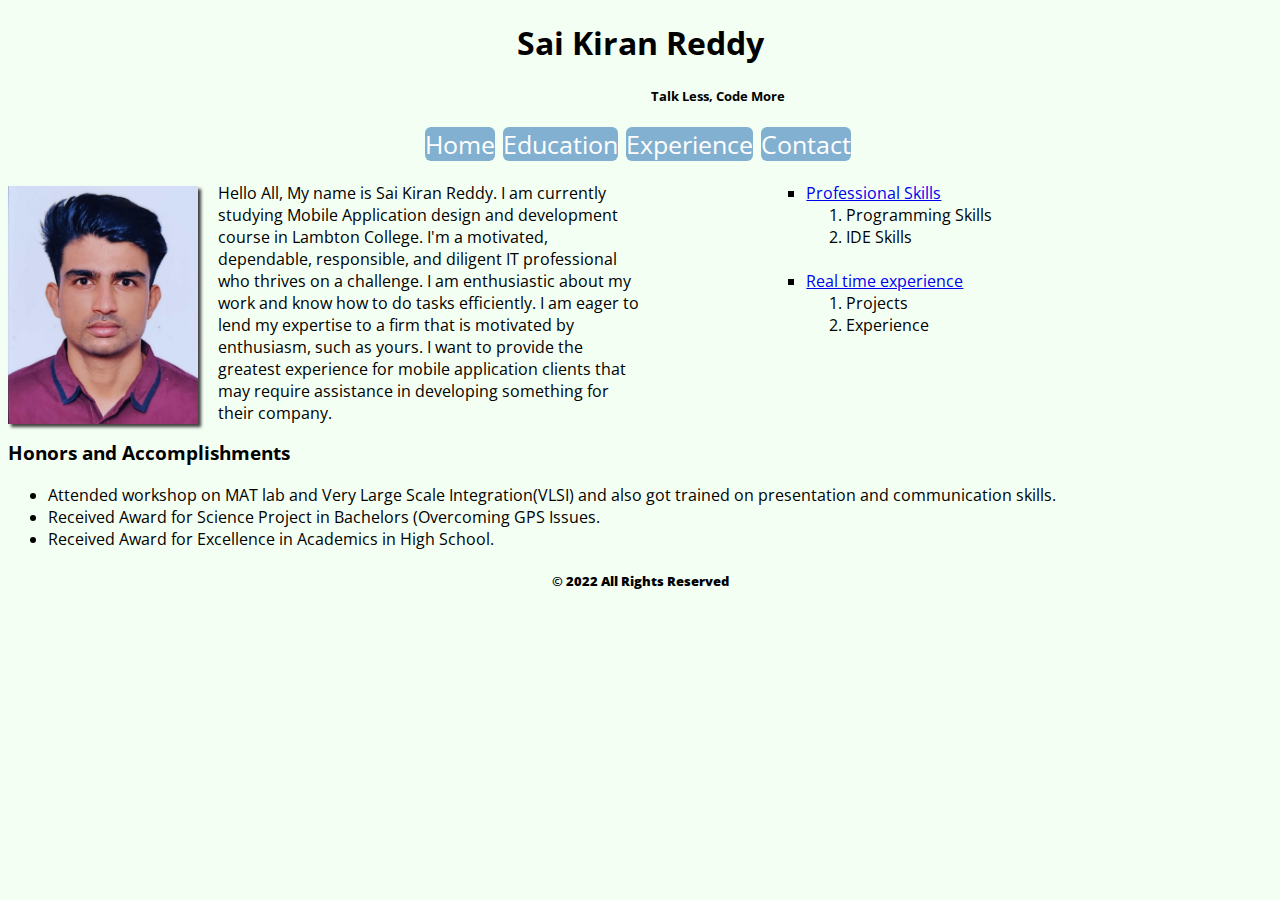
<file: index.html>
<!DOCTYPE html>
<html lang="en">
<head>
    <meta charset="UTF-8">
    <meta http-equiv="X-UA-Compatible" content="IE=edge">
    <meta name="viewport" content="width=device-width, initial-scale=1.0">
    <title>Sai Kiran Reddy</title>
    <link rel="stylesheet" href="main.css">
</head>
<body>
    <div id="header1">
        <!-- <header> -->
            
            <h1>Sai Kiran Reddy</h1>
            <h5> &nbsp; &nbsp; &nbsp; &nbsp; &nbsp; &nbsp; &nbsp; &nbsp; &nbsp; &nbsp; &nbsp; &nbsp; &nbsp; &nbsp; &nbsp; &nbsp; &nbsp; &nbsp; &nbsp; &nbsp; &nbsp; &nbsp; &nbsp; &nbsp; &nbsp; &nbsp; Talk Less, Code More</h5>
        <!-- </header> -->
        <div class="links">
        <a href="index.html" id="a1">Home</a>&nbsp;
        <a href="education.html" id="a2">Education</a>&nbsp;
        <a href="Experience.html" id="a3">Experience</a>&nbsp;
        <a href="contact.html" id="a4">Contact</a>&nbsp;
        
    </div>
    </div>
    <div id="container1">
        
        
        <img src="Photo.jpg" alt="Sai Kiran Reddy">
        <p>
            Hello All, My name is Sai Kiran Reddy. I am currently studying Mobile Application design and development course in Lambton College. I'm a motivated, dependable, responsible, and diligent IT professional who thrives on a challenge. I am enthusiastic about my work and know how to do tasks efficiently. I am eager to lend my expertise to a firm that is motivated by enthusiasm, such as yours. I want to provide the greatest experience for mobile application clients that may require assistance in developing something for their company.
        </p>
    </div>
    <div id="container2">
        <ul type="square">
            <li><a href="education.html">Professional Skills</a></li>
            <ol>
                <li> Programming Skills</li>
                <li>IDE Skills
                </li>
            </ol>
            <br>
            <li> <a href="Experience.html">Real time experience</a></li>
            <ol>
                <li>Projects</li>
                <li>Experience</li>
            </ol>
            <br><br><br><br>
        </ul>
    </div>
    <div id="container33">
    <div id="Container3">
        
        <h3>Honors and Accomplishments</h3>
        <ul>
            
            <li>Attended workshop on MAT lab and Very Large Scale Integration(VLSI) and also got trained on presentation and communication skills.</li>
            <li>Received Award for Science Project in Bachelors (Overcoming GPS Issues.</li>
            <li>Received Award for Excellence in Academics in High School.</li> 
            <!-- <li>Received Scholarship for Admission in Lambton College based on final grades</li> -->
        </ul>
    </div>
</div>
    <footer>
        <h5>&copy; <strong>2022 All Rights Reserved</strong> </h5>
    </footer>
</body>
</html>
</file>
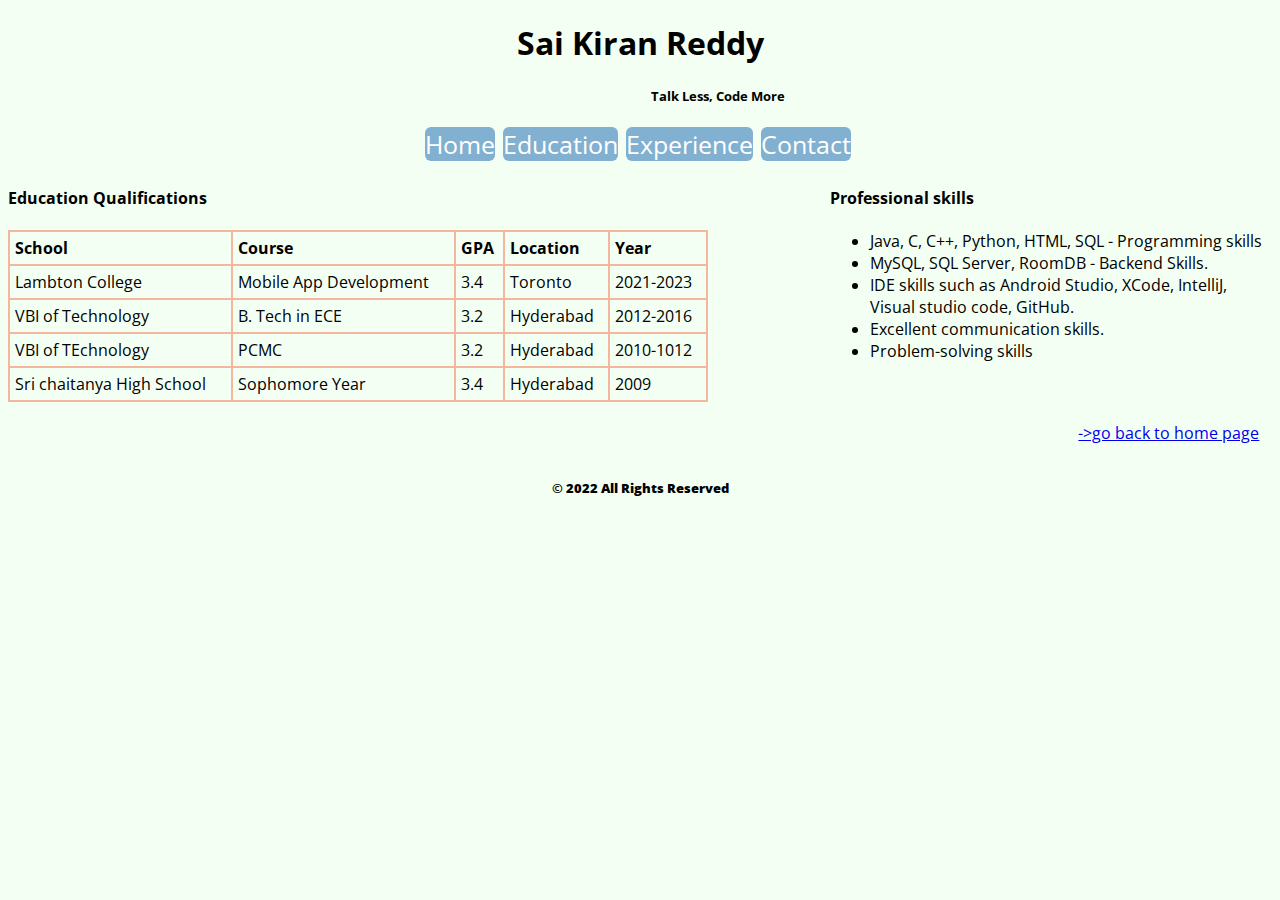
<file: education.html>
<!DOCTYPE html>
<html lang="en">
<head>
    <meta charset="UTF-8">
    <meta http-equiv="X-UA-Compatible" content="IE=edge">
    <meta name="viewport" content="width=device-width, initial-scale=1.0">
    <title>Education</title>
    <link rel="stylesheet" href="content.css">
</head>
<body>
    <div id="header1">
        <!-- <header> -->
            
            <h1>Sai Kiran Reddy</h1>
            <h5> &nbsp; &nbsp; &nbsp; &nbsp; &nbsp; &nbsp; &nbsp; &nbsp; &nbsp; &nbsp; &nbsp; &nbsp; &nbsp; &nbsp; &nbsp; &nbsp; &nbsp; &nbsp; &nbsp; &nbsp; &nbsp; &nbsp; &nbsp; &nbsp; &nbsp; &nbsp; Talk Less, Code More</h5>
        <!-- </header> -->
    
        <a href="index.html" id="a1">Home</a>&nbsp;
        <a href="education.html" id="a2">Education</a>&nbsp;
        <a href="Experience.html" id="a3">Experience</a>&nbsp;
        <a href="contact.html" id="a4">Contact</a>&nbsp;
    </div>
    <div id="education">

        <h4>Education Qualifications</h4>
        <table>
            <tr>
                <th>School</th>
                <th>Course</th>
                <th>GPA</th>
                <th>Location</th>
                <th>Year</th>
            </tr>   
            <tr>
                <td>Lambton College</td>
                <td>Mobile App Development</td>
                <td>3.4</td>
                <td>Toronto</td>
                <td>2021-2023</td>
            </tr>
            <tr>
                <td>VBI of Technology</td>
                <td>B. Tech in ECE</td>
                <td>3.2</td>
                <td>Hyderabad</td>
                <td>2012-2016</td>
            </tr>
            <tr>
                <td>VBI of TEchnology</td>
                <td>PCMC</td>
                <td>3.2</td>
                <td>Hyderabad</td>
                <td>2010-1012</td>
            </tr>
            <tr>
                <td>Sri chaitanya High School</td>
                <td>Sophomore Year</td>
                <td>3.4</td>
                <td>Hyderabad</td>
                <td>2009</td>
            </tr>
        </table>
    </div>
    <div id="skills">
        <h4>Professional skills</h4>
        <ul > 
             <li>Java, C, C++, Python, HTML, SQL - Programming skills
                </li>
             <li>MySQL, SQL Server, RoomDB - Backend Skills. </li>
             <li>IDE skills such as Android Studio, XCode, IntelliJ, Visual studio code, GitHub.</li>
            <li>Excellent communication skills.</li>
            <li>Problem-solving skills</li>
            
        </ul>
        <br>
        
        <br>
    </div>

    <div class="backToHome">
        <a href="index.html">->go back to home page</a>
    </div>
    <footer>
        <h5>&copy; <strong>2022 All Rights Reserved</strong> </h5>
    </footer>
</body>
</html>
</file>
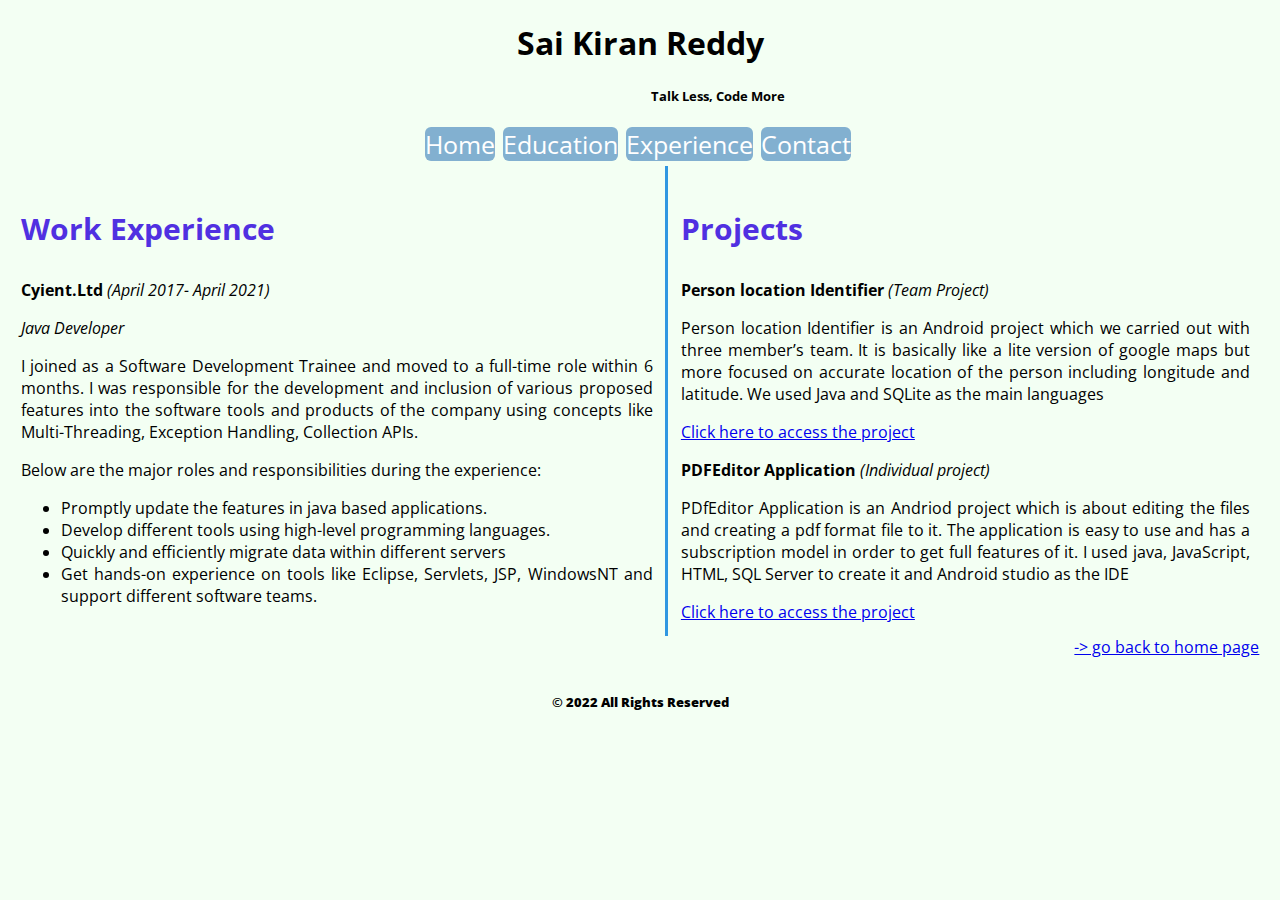
<file: Experience.html>
<!DOCTYPE html>
<html lang="en">
<head>
    <meta charset="UTF-8">
    <meta http-equiv="X-UA-Compatible" content="IE=edge">
    <meta name="viewport" content="width=device-width, initial-scale=1.0">
    <title>Experience</title>
    <link rel="stylesheet" href="content.css">
</head>
<body>
    <div id="header1">
        <!-- <header> -->
            
            <h1>Sai Kiran Reddy</h1>
            <h5> &nbsp; &nbsp; &nbsp; &nbsp; &nbsp; &nbsp; &nbsp; &nbsp; &nbsp; &nbsp; &nbsp; &nbsp; &nbsp; &nbsp; &nbsp; &nbsp; &nbsp; &nbsp; &nbsp; &nbsp; &nbsp; &nbsp; &nbsp; &nbsp; &nbsp; &nbsp; Talk Less, Code More</h5>
        <!-- </header> -->
    
        <a href="index.html" id="a1">Home</a>&nbsp;
        <a href="education.html" id="a2">Education</a>&nbsp;
        <a href="Experience.html" id="a3">Experience</a>&nbsp;
        <a href="contact.html" id="a4">Contact</a>&nbsp;
    </div>

    <div id="experience">
        <p class="pro_exp">Work Experience<p>
        <p> <strong>Cyient.Ltd </strong> <em>(April 2017- April 2021)</em></p>
        <p> <em>Java Developer</em> </p>
        <p>I joined as a Software Development Trainee and moved to a full-time role within 6 months. I was responsible for the development and inclusion of various proposed features into the software tools and products of the company using concepts like Multi-Threading, Exception Handling, Collection APIs. </p>
        <p>Below are the major roles and responsibilities during the experience:</p>
        <ul>
            <li>Promptly update the features in java based applications.</li>
            <li>Develop different tools using high-level programming languages.</li>
            <li>Quickly and efficiently migrate data within different servers</li>
            <li>Get hands-on experience on tools like Eclipse, Servlets, JSP, WindowsNT and support different software teams.</li>
        </ul>

    </div>

    <div id="projects">
        <p class="pro_exp">Projects<p>
        <p><strong>Person location Identifier </strong><em>(Team Project)</em></p>
        <p> Person location Identifier is an Android project which we carried out with three member’s team. It is basically like a lite version of google maps but more focused on accurate location of the person including longitude and latitude. We used Java and SQLite as the main languages</p>
        <a href="https://github.com/c0836167Sai/Fa_SaiKiranReddy_c0836167_Android">Click here to access the project</a>

        <p> <strong>PDFEditor Application </strong> <em>(Individual project)</em></p>
        <p>PDfEditor Application is an Andriod project which is about editing the files and creating a pdf format file to it. The application is easy to use and has a subscription model in order to get full features of it.  I used java, JavaScript, HTML, SQL Server to create it and Android studio as the IDE</p>
        <a href="https://github.com/surabhirupani/FP_MADTPEEPS_PDFEDITOR">Click here to access the project</a>


    </div>
    <div class="backToHome">
        <a href="index.html">-> go back to home page</a>
    </div>
    

    <footer>
        <h5>&copy; <strong>2022 All Rights Reserved</strong> </h5>
    </footer>
</body>
</html>
</file>
<file: main.css>
/* $tablet:768px;
$phone:480px; 
$laptop:1024px; */





@import url('https://fonts.googleapis.com/css?family=Open+Sans');

.opensans {
  font-family: "Open Sans", sans-serif;
}

*{
    font-family: "Open Sans", sans-serif;
    align-items: center;
}




#header1{
    text-align: center;
    /* background-image: url(Photo.jpg); */
    border-radius: 10px;
    padding-bottom: 5px;
}
body{
    /* background-color: rgb(220, 194, 234); */
    background-color: rgb(243, 255, 243);
    /* background-color: #d778c7; */
}
div>a{
    border-radius: 6px;
    font-size: 25px;
    color: rgb(255, 255, 255);
    /* background-color: rgb(196, 136, 208); */
    background-color: rgb(130, 176, 208);
    text-decoration: none;
}

img{
    float: left;
    
    margin-top: 20px;
    margin-bottom: 2px;
    margin-right: 20px;
    
    box-shadow: 3px 3px 3px #404040;
    
}

#container1{
    text-align: left;
    float: left;
    /* width: 45.6%; */
    width: 50%;
}
#container1>img{
    width:30%
}

#container2{
    float: left;
    /* width: 35%; */
    width: 40%;
    /* margin-left: 15%; */
    margin-left: 10%;
}
#container3{

    /* float:right; */
    margin-top: -0.5em;
}
footer{
    text-align: center;
}

@media screen and (max-width:768px) {
    #header1{
        text-align:center;
        font-size: 28px;
        background-image: url(images/pexels-bgm.jpg);
        border-radius: 10px;
        padding-bottom: 5px;
    }
    #header1 h5{
        margin-top: -25px;
        margin-bottom: 50px;
    }
    
    div>a{
        border-radius: 6px;
        font-size: 32px;
        color: rgb(255, 255, 255);
        background-color: #4a30e1;
        text-decoration: none;
    }
    
    img{
        float: left;
        width: 50%;
        margin-top: 20px;
        margin-bottom: 1px;
        margin-right: 20px;
        
        box-shadow: 3px 3px 3px #404040;
    }
    #container1{
        text-align: justify;
        float: left;
        /* width: 45.6%; */
        width: 60%;
        font-size: 20px;
        margin-left: 2%;
    }
    
    #container2{
        float: left;
        /* width: 35%; */
        width: 30%;
        /* margin-left: 15%; */
        margin-left: 4%;
        margin-right: 2%;
        font-size: 21px;
    }

    /* #container33{
        align-items: center;
        text-align: justify;
        width: 90%;
        
        margin-top: 2rem;
        font-size: 21px;
        margin-top: 2%;
        border-radius: 10px;
        border-color: indianred;
        border-style: groove;
        padding: 5%;
        padding-left: 1;
    } */
    #container33{
        align-items: center;
        text-align: justify;
        width: 100%;
        float:left;
        margin-top: 0px;
        font-size: 21px;
        margin-top: -0.5em;
    }
    footer{
        text-align: center;
        float: center;
        font-size: 22px;
    }
}

@media screen and (max-width:480px){
    #header1{
        width: 100%;
        text-align: center;
        background-image: url(images/pexels-bgm.jpg);
        max-width: 100%;
        max-height: 100px;

        border-radius: 10px;
        padding-bottom: 5px;
        font-size: 20px;
    }

    #header1 h5{
        margin-top: -25px;
        /* margin-top: 150px; */
        margin-bottom: 50px;
        font-size: 12.2px;
        text-align: right;
    }
    div>a{
        display: block;
        border-radius: 10px;
        font-size: 35px;
        color: rgb(255, 255, 255);
        background-color: #3094e1;
        text-decoration: none;
        background-image: none;
        margin-bottom: 0px;
        margin-top: 0px;
        
    }
    div>#a1{
        margin-bottom: -3.5%;
    }
    div>#a2{
        margin-bottom: -3.5%;
    }
    div>#a3{
        margin-bottom: -3.5%;
    }
    /* div>#a4{
        margin-bottom: -3.5%;
    } */
    #container1>img{
        float: left;
        width: 100%;
        height: 25%;
        margin-top: 240px;
        margin-bottom: 2px;
        margin-right: 20px; 
        box-shadow: 3px 3px 3px #404040;
        
    }
    #container1{
        text-align: justify;
        float: left;
        /* width: 45.6%; */
        width: 100%;
        font-size: 21px;
        margin-left: 0%;
        margin-top: 7%;
    }
    
    #container2{
        float: left;
        /* width: 35%; */
        width: 100%;
        height: 310px;
        /* margin-left: 15%; */
        margin-left: 4%;
        margin-right: 2%;
        font-size: 25px;
        margin-top: 3%;
        
    }
    #container33{
        /* align-items:; */
        text-align: justify;
        width: 100%;
        float:left;
        
        margin-top: 0px;
        font-size: 21px;
        margin-top: -0.5em;
    }

}
</file>
<file: content.css>
/* $tablet:768px;
$phone:480px; 
$laptop:1024px; */


@import url('https://fonts.googleapis.com/css?family=Poppins:400,500,600,700&display=swap');

@import url('https://fonts.googleapis.com/css?family=Open+Sans');

.opensans {
  font-family: "Open Sans", sans-serif;
}

*{
    font-family: "Open Sans", sans-serif;
}
body{
    background-color: rgb(243, 255, 243);
}
#header1>a{
    border-radius: 6px;
    font-size: 25px;
    color: rgb(255, 255, 255);
    background-color: rgb(130, 176, 208);
    text-decoration: none;
}
#header1{
    text-align: center;
    /* background-image: url(images/pexels-bgm.jpg);
    border-radius: 10px; */
    padding-bottom: 5px;
}
table{
    width: 700px;
}
th{
    text-align: left;
}
table, th, td{
    border: 2px solid rgb(244, 182, 157);
    border-collapse: collapse;
    padding: 5px;
}
/* tr:nth-child(even){
    background-color: #fff;
}
tr:nth-child(odd){
    background-color: rgb(239, 239, 239);
} */
#education{
    float: left;
    width: 65%;
}
#skills{
    /* font-family:; */
    float: left;
    width: 35%;
}
footer{
    text-align: center;
    float: center;
}


#experience{
    /* border: 1px solid #000; */
    float: left;
    width: 50%;
    padding: 1%;
    padding-bottom: 0%;
    text-align: justify;
    
}
/* #experience:hover{
  width: 55%;
  border-style: groove;
  padding: 0.66%;
  border-radius: 5px 5px 5px 5px;
  border-color: #E1306C;
  transition-duration: 250ms;
} */

#projects{
    /* border: 1px solid #000; */
    
    width: 45%;
    float: left;
    padding: 1%;
    text-align:justify;
    border-left: 3px solid #3097e1;
    box-sizing: border-box #333;
}
/* #projects:hover{
  width: 40%;
  border-style: groove;
  padding: 0.6%;
  border-radius: 5px 5px 5px 5px;
  border-color: #E1306C;
  transition-duration: 250ms;
} */
.backToHome{
  text-align: right;
  padding: 1%;
}
.backToHome a:hover{
  text-decoration: none;
  color: #673de6;
}
/* div>h4{
    font-weight:bolder;
    font-size: 17px;
    color: #E1306C;
} */
 .pro_exp{
    font-weight:bolder;
    font-size: 30px;
    /* color: #E1306C; */
    color: #5030e1;
  } 

#contact_body {
    height: 100vh;
    font-family: Arial, Helvetica, sans-serif;
    display:grid;
    place-items: center;
    
}

#contact_border{
  padding: 0;
  margin: 0;
  color: #fff;
  box-sizing: border-box;
  font-family: 'Poppins', sans-serif;
  border:none;



  background-image: url('contact_pic.jpg') ;
    /* background-color: rgb(243, 255, 243); */
    width: 100%;
    height: 100vh;
    background-size: 100% 155vh;
    position: relative;
    background-repeat: no-repeat;
}
header{
  position: absolute;
  text-align: center;
  width: 75%;
  left: 12%;
  top: 2rem;
}
.empty{
  width: 100%;
  height: 100vh;
  background-color: rgba(0,0,0,0.5);
  position: absolute;
  top: 0px;
  left: 0;
  z-index: -1;
}

.content{
  display: flex;
  min-height: 110vh;
}
.content section{
  margin-top: 8vh;
  margin-left: 20vh;
}
.content-form{
  margin-top: 7rem;
}
section i{
  border-radius: 50%;
  width: 40px;
  height: 40px;
  background-color: rgba(255,255,255,0.8);
  color: black;
  text-align: center;
}
.form{
  display: flex;
  position: absolute;
  top: 0;
  left: 0;
  margin-top: 15px;
  margin-left: 50%;
  justify-content: center;
  align-items: center;
  min-height: 110vh;
}

.form .contact-form input{
  width: 30rem;
  background-color: transparent;
  border: 0px;
  border: transparent;
  margin: 20px;
  padding: 10px;
  font-size: 18px;
  border-bottom: 2px solid #fff;
}
.form .contact-form input ~ span{
  position: absolute;
  left: 20px;
  transition: 0.9s ease-in-out;
  margin-top: 10px;
}
.form .contact-form input:focus ~span{
  transform: translateY(-20px);
  pointer-events: none;
}
.form .contact-form textarea{
  width: 30rem;
  border: 0px;
  background-color: transparent;
  margin: 20px;
  font-size: 17px;
  border-bottom: 2px solid white;
}
.form .contact-form textarea ~ span
{
  position: absolute;
  left: 20px;
  margin-top: 10px;
  transition: 0.9s ease-in-out;
}
.form .contact-form textarea:focus ~span{
  transform: translateY(-20px);
  pointer-events: none;
}
.form .contact-form input[type=submit]{
  background-color: dodgerblue;
  border: 2px solid dodgerblue;
  font-size: 18px;
  width: 50%;
  height: 40px;
  margin-top: -5px;
}
.form .contact-form input[type=submit]:hover{
  background-color: transparent;
  color: dodgerblue;
}
.media{
  position: absolute;
  top: 85vh;
  right: 20vh;
  display: flex;
  list-style: none;
}
.media li{
  margin: 20px 30px;
}
@media screen and (max-width: 900px){
  body{
      background-repeat: repeat-y;
      overflow: auto;
  }
  header{
      position: absolute;
      left: 0;
      top: 20%;
      width: 100%;
  }
  .empty{
      height: 210vh;
  }
  .form{
      position: absolute;
      top: 100vh;
      margin-left: 10%;
  }
  .content-form{
      display: grid;
      grid-template-columns: repeat(3, 1fr);
      grid-gap: 0;
      margin-top: 53vh;
      margin-left: 10vh;
  }
  .content section{
      margin-top: 0vh;
      margin-left: 0vh;
  }
  .media{
      position: absolute;
      top: 190vh;
      right: 30px;
  }
}
  /* #contact_border{
    margin-top: 2%;
    border-radius: 5px;
    border-style: groove;
    padding: 2%;
  } */
  #foot{
    margin-top: 3%;

  }
    

@media screen and (max-width:1024px) {
  #skills{
    float: left;
    width: 40%;
    padding: 0%;
    margin: 0px;
  }
  #education{
    float: left;
    width: 60%;
    padding: 0%;
    margin: 0px;
  }
  table{
    width: 600px;
    height: 200px;
    font-size: 13px;
  }
  #experience{
    float: left;
    width: 56%;
    padding: 1%;
    padding-bottom: 0%;
    text-align: center;
    font-size: 15.7px;
  }
  #projects{
    /* border: 1px solid #000; */
    
    width: 40%;
    float: left;
    padding: 1%;
    text-align: center;
    
    }
}

@media screen and (max-width:768px){

  #header1{
    text-align:center;
    font-size: 28px;
    background-image: url(images/pexels-bgm.jpg);
    border-radius: 10px;
    padding-bottom: 5px;
  }
  #header1 h5{
    margin-top: -25px;
    margin-bottom: 50px;
  }

  #header1>a{
    border-radius: 6px;
    font-size: 32px;
    color: rgb(255, 255, 255);
    /* background-color: #E1306C; */
    background-color: #5030e1;
    
    text-decoration: none;
  }
  table{
    width: 720px;
    height: 300px;
    margin: 14px;
    font-size: 17px;
  }
  th{
    text-align: left;
  }
  table, th, td{
    border: 2px solid rgb(157, 162, 244);
    border-collapse: collapse;
    padding: 5px;
  }
  tr:nth-child(even){
    background-color: #fff;
  }
  tr:nth-child(odd){
    background-color: rgb(239, 239, 239);
  }
  #education{
    float: left;
    width: 100%;
  }

  #skills{
    /* font-family:; */
    border-radius: 3px solid;
    border-style: groove;
    font-size: 20px;
    margin-top: 3px;
    float: left;
    width: 100%;
  }
  /* #skills a{
  text-decoration: none;
  color: blue;
  margin-top: 0px;
  } */
  footer{
    text-align: center;
    float: center;
    font-size: 22px;
  }

  #experience{
    /* border: 1px solid #000; */
    float: left;
    width: 97%;
    margin-top: 10px;
    /* padding: 3px; */
    margin-bottom: 10px;
    text-align: justify;
    font-size: 20px;
  }

  #projects{
    /* border: 1px solid #000; */
    
    width: 97%;
    float: left;
    /* padding: 1%; */
    text-align: justify;
    font-size: 20px;
    
  }
  .backToHome{
    font-size: 20px;
    text-align: right;
    padding: 1%;
  }
  .backToHome a:hover{
    text-decoration: none;
    color: #673de6;
  }
  /* #contact_border{
    margin-top: 2%;
    border-radius: 0%;
    border-style:none;
    padding: 2px;
  } */
}

@media screen and (max-width:480px){

  #header1{
    width: 100%;
    text-align: center;
    max-width: 100%;
    max-height: 100px;

    border-radius: 10px;
    padding-bottom: 5px;
    margin-bottom: 2%;
    font-size: 20px;
}
#header1 h5{
    margin-top: -25px;
    /* margin-top: 150px; */
    margin-bottom: 50px;
    font-size: 12.2px;
    text-align: right;
}

#header1>a{
  display: block;
  border-radius: 10px;
  font-size: 35px;
  color: rgb(255, 255, 255);
  background-color: #3094e1;
  
  text-decoration: none;
}
div>#a1{
    margin-bottom: -3.5%;
}
div>#a2{
    margin-bottom: -3.5%;
}
div>#a3{
    margin-bottom: -3.5%;
}

table{
  margin-top: 30px;
  width:98%;
  
  margin-bottom: 3%;
  margin-left: 1%;
  margin-right: 1%;
}
th{
  text-align: left;
}
table, th, td{
  border: 1px solid rgb(157, 162, 244);
  border-collapse:collapse;
  padding: 0px;
}
/* tr:nth-child(even){
  background-color: #fff;
}
tr:nth-child(odd){
  background-color: rgb(239, 239, 239);
} */
#education{
  float: left;
  width: 100%;
}
#education h4{
  margin-top: 270px;
}
#skills{
  /* font-family:; */
  align-items: center;
  float: left;
  width: 100%;
}
footer{
  text-align: center;
  float: center;
}

#experience{
  /* border: 1px solid #000; */

  float: left;
  width: 97%;
  margin-top: 265px;
  /* padding: 3px; */
  margin-bottom: 10px;
  text-align: justify;
  font-size: 22px;
}

#projects{
  /* border: 1px solid #000; */
  width: 97%;
  float: left;
  /* padding: 1%; */
  text-align: justify;
  font-size: 22px;
  margin-bottom: 5%;
  border-left: 0px;
}
.backToHome{
  padding-top: 5%;
  font-size: 20px;
  text-align: right;
  /* padding: 1%; */
}
.backToHome a:hover{
  text-decoration: none;
  color: #673de6;
}
#contact_body>#header1{
  width: 100%;
  text-align: center;
  /* background-image: url(images/pexels-bgm.jpg); */
  max-width: 100%;
  max-height: 100px;

  border-radius: 10px;
  padding-bottom: 5px;
  margin-bottom: 52%;
  font-size: 20px;
}
#contact_body>#header1>a{
  display: block;
  border-radius: 10px;
  font-size: 35px;
  color: rgb(255, 255, 255);
  /* background-color: rgb(196, 136, 208); */
  background-color: #3094e1;
  text-decoration: none;
}
div>#a1{
    margin-bottom: -3.5%;
}
div>#a2{
    margin-bottom: -3.5%;
}
div>#a3{
    margin-bottom: -3.5%;
}

body{
  background-repeat:repeat-y;
  overflow:auto;
}
header{
  position: absolute;
  left: 0;
  top: 2%;
  width: 100%;
  height: 100%;
}
.empty{
  height: 160vh;
}
.form{
  position: static;
  top: 100%;
  margin-left: 3%;
  margin-top: -93vh;
}
.content-form{
  display: grid;
  grid-template-columns: repeat(3, 1fr);
  grid-gap: 0;
  margin-top: 26vh;
  margin-left: 10vh;
}
.content section{
  margin-top: 0vh;
  margin-left: 0vh;
  margin-bottom: -150vh;
 
}
.media{
  position: absolute;
  top: 90vh;
  right: 30px;
  left: 100px;
}
/* #contact_border{
margin-top: 2%;
border-radius: 5px;
border-style:none;
padding: 2%;
margin-bottom: 0%;
} */
#foot{
margin-top: 100%;

margin-bottom: 0px;
}

}
</file>
